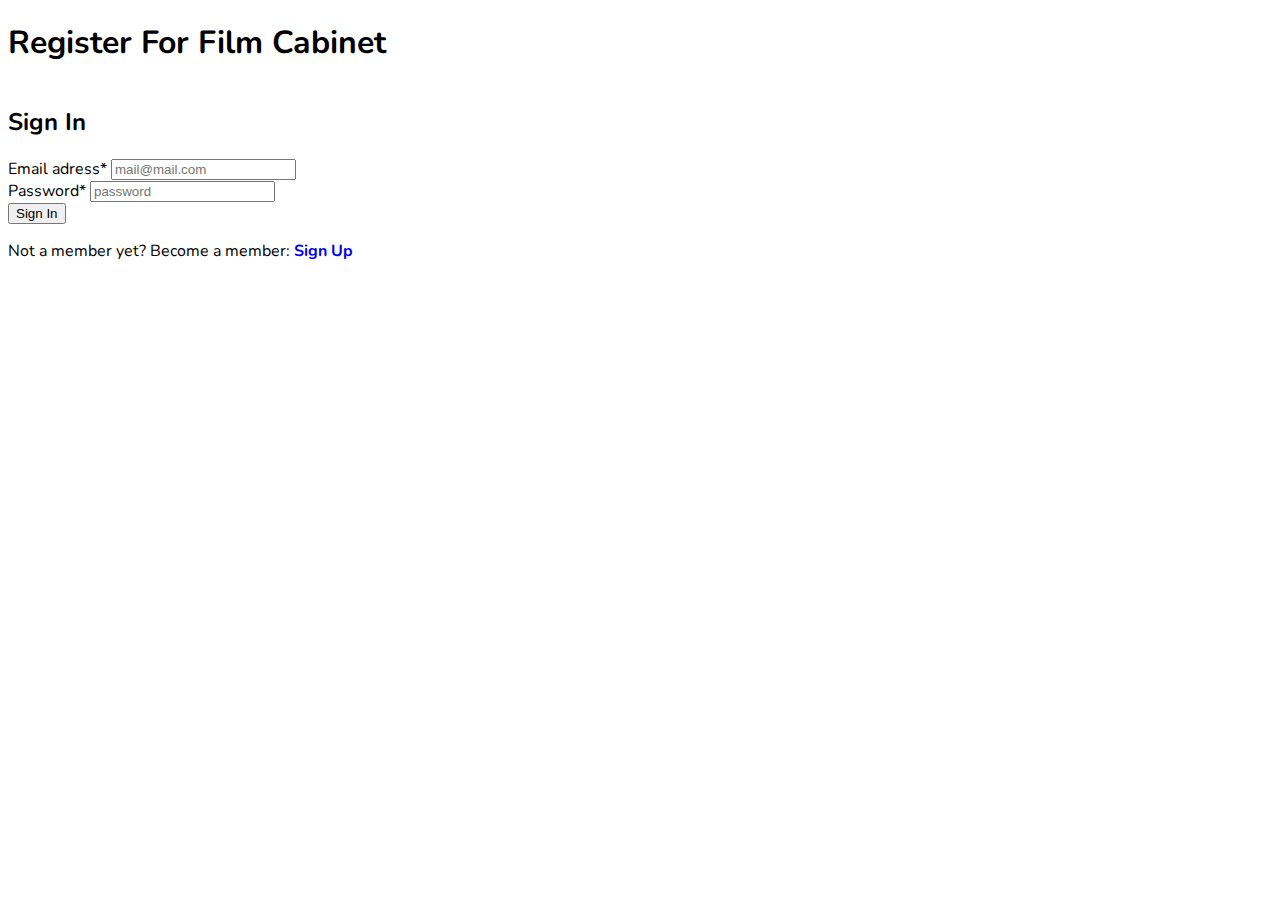
<file: MyFiles/index.html>
<!DOCTYPE html>
<html lang="en">

<head>
  <meta charset="UTF-8">
  <meta name="viewport" content="width=device-width, initial-scale=1.0">
  <meta http-equiv="X-UA-Compatible" content="ie=edge">
  <!-- Bootstrap CSS -->
  <link rel="stylesheet" href="https://stackpath.bootstrapcdn.com/bootstrap/4.1.3/css/bootstrap.min.css"
    integrity="sha384-MCw98/SFnGE8fJT3GXwEOngsV7Zt27NXFoaoApmYm81iuXoPkFOJwJ8ERdknLPMO" crossorigin="anonymous">
  <!-- Custom CSS -->
  <link rel="stylesheet" href="style.css">
  <!-- Sweet Alert JavaScript -->

  <!-- Nunito Google Font -->
  <link href="https://fonts.googleapis.com/css?family=Nunito:400,700" rel="stylesheet">
  <title>Log in | Firebase Auth</title>
</head>

<body class="bg-light">
  <div class="container-fluid">
    <div class="row mx-1">
      <div class="col-lg-10 col-md-10 offset-lg-1 offset-md-1 text-center mt-5 pb-4 text-primary">
        <h1 class="h1">Register For Film Cabinet </h1>
      </div>
      <div class="col-lg-10 col-md-10 offset-lg-1 offset-md-1 bg-white shadow mb-5 border border-primary">
        <div class="row">
          <div class="col-lg-6 col-md-6 p-4 bg-primary divCover">
            <!-- <img src="logo.png" alt="Firebase cover image"> -->
          </div>
          <div class="col-lg-6 col-md-6 p-lg-5 p-md-5 px-3 py-4">
            <div id="signInForm">
              <h2 class="h2 text-center text-dark mb-3">Sign In</h2>
              <div class="form-group">
                <label for="userSIEmail">Email adress<span class="text-danger ml-1">*</span></label>
                <input type="email" class="form-control" id="userSIEmail" onblur="checkUserSIEmail()"
                  placeholder="mail@mail.com">
                <small id="userSIEmailError" class="form-text text-danger">Please check your login information.</small>
              </div>
              <div class="form-group">
                <label for="userSIPassword">Password<span class="text-danger ml-1">*</span></label>
                <input type="password" class="form-control" id="userSIPassword" onblur="checkUserSIPassword()"
                  placeholder="password">
                <small id="userSIPasswordError" class="form-text text-danger">Please check your password.</small>
              </div>
              <button type="button" class="btn btn-outline-primary text-uppercase mb-3" onclick="signIn()">Sign
                In</button>
              <p>Not a member yet? Become a member: <a href="signup.html"><strong
                    class="text-primary text-uppercase showSignUpForm">Sign Up</strong></a></p>
            </div>
          </div>
        </div>
      </div>
    </div>
  </div>

  <!-- Optional JavaScript -->
  <!-- jQuery first, then Popper.js, then Bootstrap JS -->
  <script src="https://code.jquery.com/jquery-3.3.1.slim.min.js"
    integrity="sha384-q8i/X+965DzO0rT7abK41JStQIAqVgRVzpbzo5smXKp4YfRvH+8abtTE1Pi6jizo"
    crossorigin="anonymous"></script>
  <script src="https://cdnjs.cloudflare.com/ajax/libs/popper.js/1.14.3/umd/popper.min.js"
    integrity="sha384-ZMP7rVo3mIykV+2+9J3UJ46jBk0WLaUAdn689aCwoqbBJiSnjAK/l8WvCWPIPm49"
    crossorigin="anonymous"></script>
  <script src="https://stackpath.bootstrapcdn.com/bootstrap/4.1.3/js/bootstrap.min.js"
    integrity="sha384-ChfqqxuZUCnJSK3+MXmPNIyE6ZbWh2IMqE241rYiqJxyMiZ6OW/JmZQ5stwEULTy"
    crossorigin="anonymous"></script>

  <!-- Previously loaded Firebase SDKs -->



  <!-- Custom JavaScript -->
  <script src="app.js"></script>

</body>

</html>
</file>
<file: MyFiles/style.css>
.bgsetup{ background-image:url("bg1.jpg");
}

body{
    font-family: 'Nunito', sans-serif;
}
.divCover {
    display: flex;
    justify-content: center;
    align-items: center;
}
.divCover img{
    width: 70%;
}
a{
    text-decoration: none !important;
}
#userFullNameError, #userQualificationError, #userLocationError, #userEmailError, #userPasswordError, #userSIEmailError, #userSIPasswordError, #userBioError, #editProfileForm{
    display: none;
}

#userAvatar{
    width: 120px;
    height: 120px;
}
</file>
